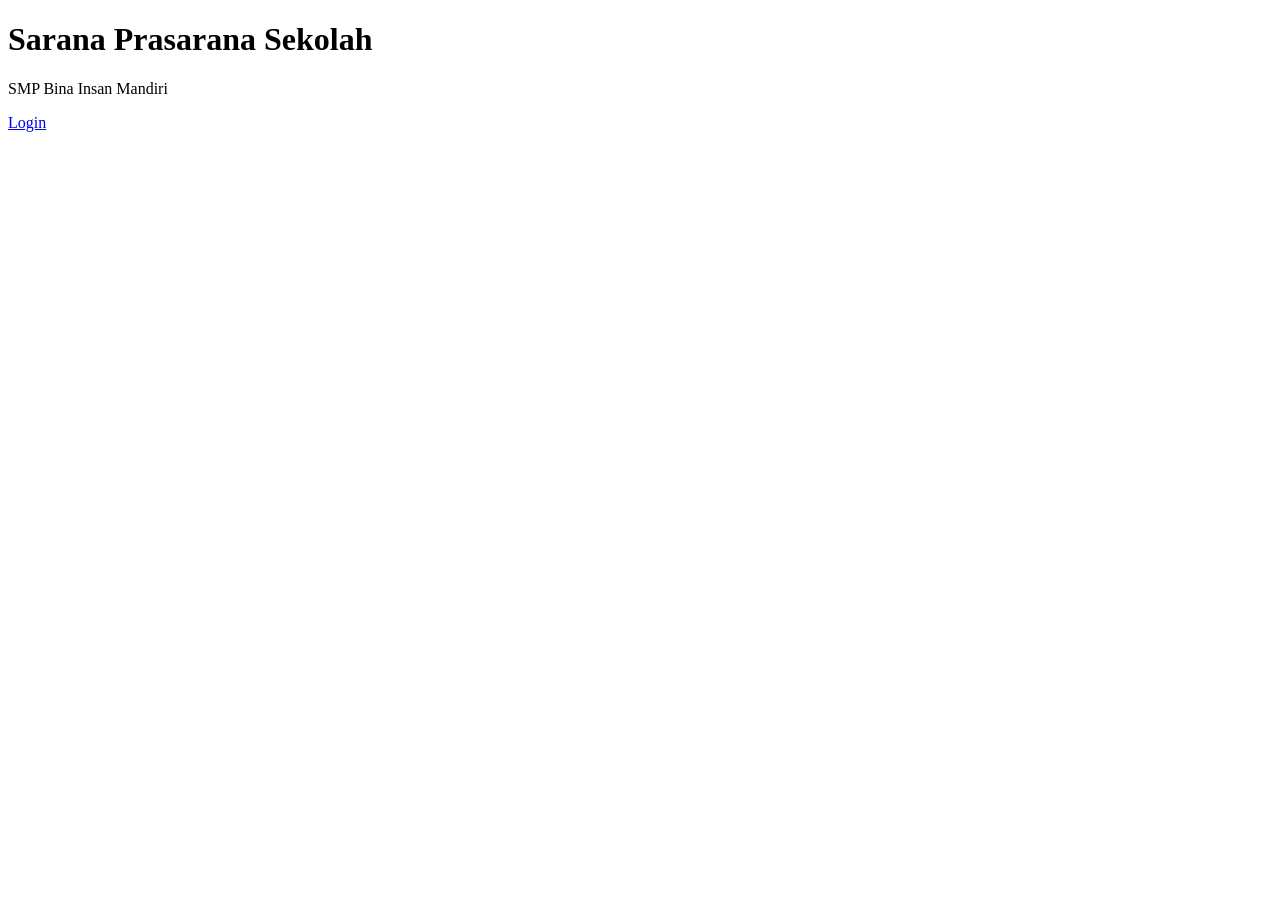
<file: sarana-prasarana/index.html>
<!DOCTYPE html>
<html lang="id">
<head>
  <meta charset="UTF-8">
  <title>Sarana Prasarana</title>
</head>
<body>

<h1>Sarana Prasarana Sekolah</h1>
<p>SMP Bina Insan Mandiri</p>

<a href="login.html">Login</a>

</body>
</html>
</file>
